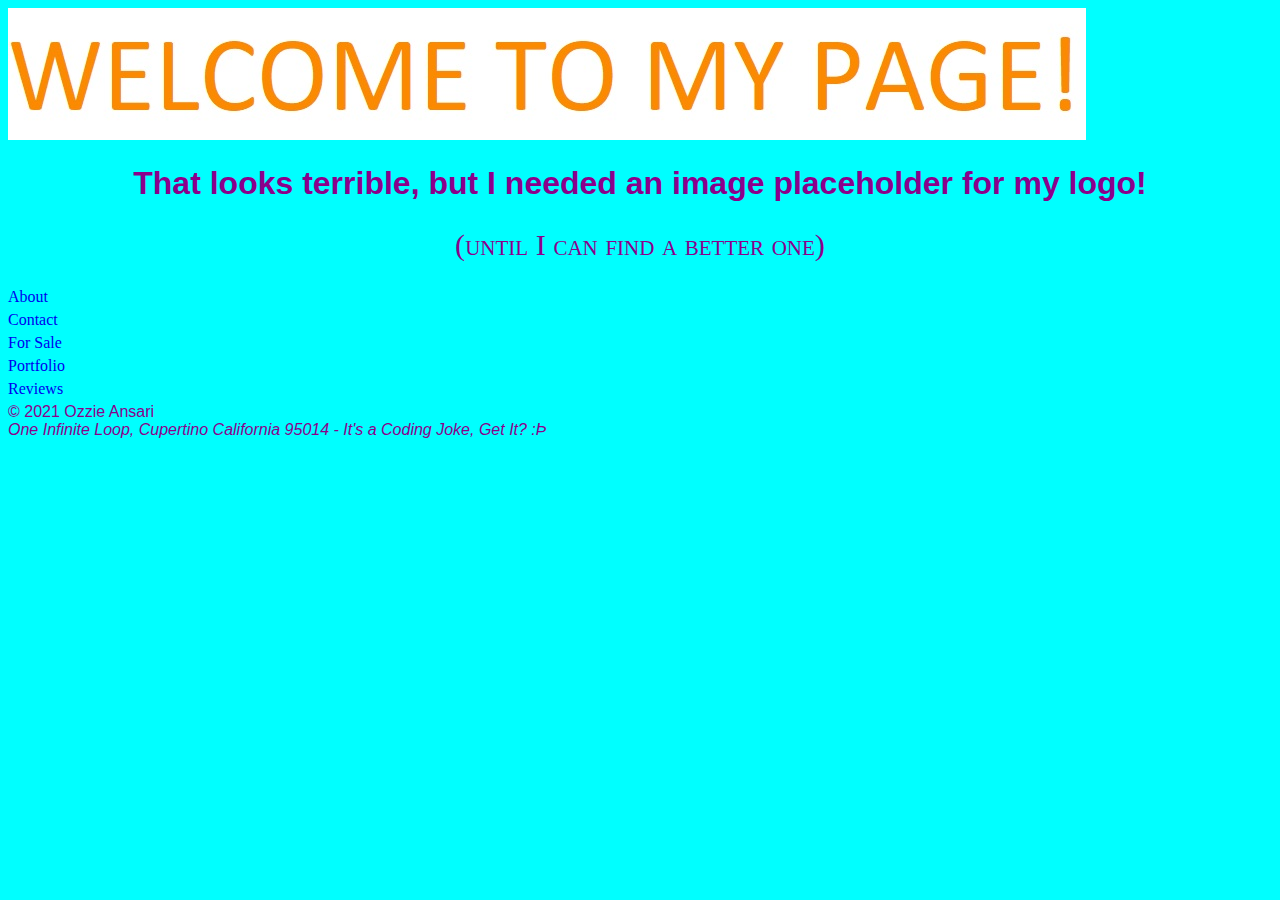
<file: Project/V1/index.html>
<!doctype HTML>

<HTML lang="en">
    <Head>
        <title>Ozzie's Project</title>
        <meta charset="utf-8" />
        <meta name="keywords" content="metal fabrication, pot rack, fire pit" />
        <link href="styles.css" rel="stylesheet" />
        <style>
            html {
                background-color: aqua;
            }
        </style>
        <!--
            Author: Oshman Ansari
            Date: 4/25/21
            CSS155 Project V1

            This is the index page of my site, where visitors can navigate to
            the various other pages of my site. It's pretty much just a nav bar
            and pictures, linked to the other pages of my site

            The learning outcomes featured on this site are:
            
            M1LO6 Demonstrate the use of basic HTML tags to create a simple Web page.
                Kind of obvious? The page is written in HTML, and wouldn't render properly without HTML tags
            
            M1LO7 Demonstrate the use of ordered lists
                2 ordered lists are found in about.html
            
            M1LO8 Demonstrate the use of external style sheets
                styles.css is currently used by both pages on the site
            
            M1LO9 Demonstrate the use of inline images
                Welcomelogo.jpg is found in the index.html header
            
            M1LO10 Demonstrate the use of special characters from extended character sets
                Special UTF-8 characters were used in the page footer

            M1LO12 Create navigation using unordered lists
                My nav bar links are part of an unordered list and found on all pages

            M1LO13 Demonstrate using 3 types of hyperlinks: site navigation, targeted location using ids, and external
                Site navigation hyperlinks are found on every page
                Targeted location hyperlink found on about.html
                External hyperlink to RATC website found on about.html
            
            Hoping it's ok to make an emoji from a special character!
        -->
    </Head>

    <body>
        <header>
            <img src="welcomelogo.jpg" alt="welcome" class="logo"/>
            <h1>That looks terrible, but I needed an image placeholder for my logo!</h1>
            <h2>(until I can find a better one)</h2>
                <nav>
                    <ul>
                        <li><a href="about.html">About</a></li>
                        <li><a href="contact.html">Contact</a></li>
                        <li><a href="forsale.html">For Sale</a></li>
                        <li><a href="portfolio.html">Portfolio</a></li>
                        <li><a href="reviews.html">Reviews</a></li>
                    </ul>
                </nav>
        </header>
        <footer>
            &#169; 2021 Ozzie Ansari <address>One Infinite Loop, Cupertino California 95014 - It's a Coding Joke, Get It? :&#222; </address>
        </footer>
    </body>
</HTML>
</file>
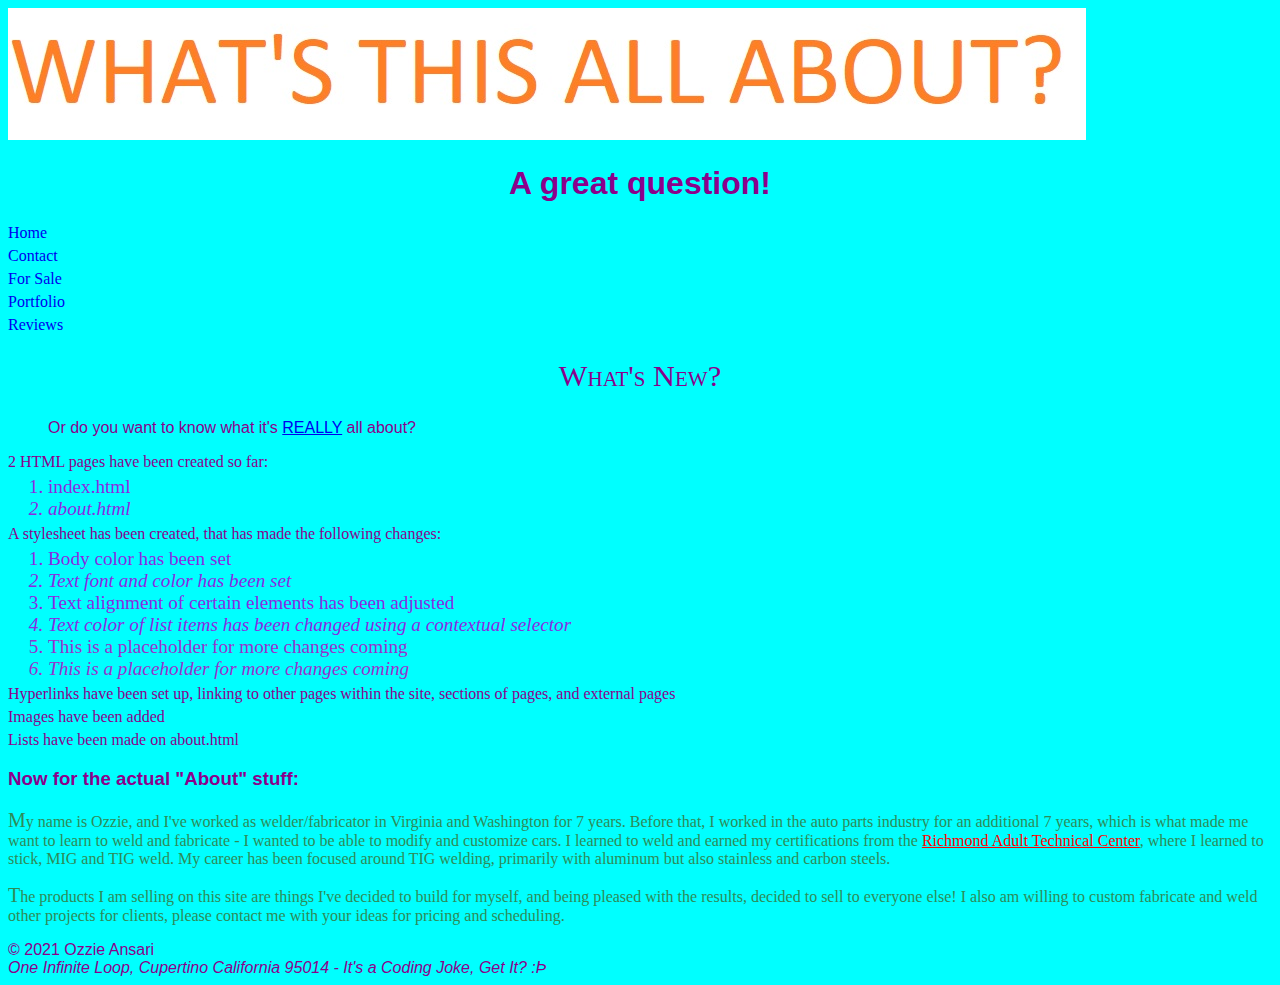
<file: Project/V1/about.html>
<!doctype html>
<html lang="en">
    <head>
        <meta charset="utf-8" />
        <title>About Ozzie's Project</title>
        <link href="styles.css" rel="stylesheet" />
        <style>
            html {
                background-color: aqua;
            }
        </style>
        <!--
        Author: Oshman Ansari
        Date:4/25/21
        CSS155 Project V1
        
        This about page is to keep a record of site progress and changes, 
        and to inform visitors as to my professional background.
        -->

    </head>
    <body>
        <header>
            <img src="aboutlogo.jpg" alt="About" class="logo"/>
            <h1 class="logo">A great question!</h1>
                <nav>
                    <ul>
                        <li><a href="index.html">Home</a></li>
                        <li><a href="contact.html">Contact</a></li>
                        <li><a href="forsale.html">For Sale</a></li>
                        <li><a href="portfolio.html">Portfolio</a></li>
                        <li><a href="reviews.html">Reviews</a></li>
                    </ul>
                </nav>
        </header>
        <h2>What's New?</h2>
            <blockquote>Or do you want to know what it's <a href="about.html#about">REALLY</a> all about?</blockquote>
            <ul>
                <li>2 HTML pages have been created so far:</li>
                <ol>
                    <li>index.html</li>
                    <li>about.html</li>
                </ol>
                <li>A stylesheet has been created, that has made the following changes:</li>
                <ol>
                    <li>Body color has been set</li>
                    <li>Text font and color has been set</li>
                    <li>Text alignment of certain elements has been adjusted</li>
                    <li>Text color of list items has been changed using a contextual selector</li>
                    <li class="fluff">This is a placeholder for more changes coming</li>
                    <li class="fluff">This is a placeholder for more changes coming</li>
                </ol>
                <li>Hyperlinks have been set up, linking to other pages within the site, sections of pages, and external pages</li>
                <li>Images have been added</li>
                <li>Lists have been made on about.html</li>
            </ul>
        <h3>Now for the actual "About" stuff:</h3>
        <p id="about">My name is Ozzie, and I've worked as welder/fabricator in Virginia and Washington for 7 years. Before that, I worked in the auto parts industry
            for an additional 7 years, which is what made me want to learn to weld and fabricate - I wanted to be able to modify and customize cars.
            I learned to weld and earned my certifications from the <a href="https://www.rvaschools.net/RATC" style="color: red">Richmond Adult Technical Center</a>, 
            where I learned to stick, MIG and TIG weld. My career has been focused around TIG welding, primarily with aluminum but also stainless and carbon steels.</p>
            <p>The products I am selling on this site are things I've decided to build for myself, and being pleased with the results, decided to sell to everyone else! 
            I also am willing to custom fabricate and weld other projects for clients, please contact me with your ideas for pricing and scheduling.</p>
            <footer>
                &#169; 2021 Ozzie Ansari <address>One Infinite Loop, Cupertino California 95014 - It's a Coding Joke, Get It? :&#222; </address>
            </footer>
        </body>
</HTML>
</file>
<file: Project/V1/styles.css>
@charset "utf-8";
/*
    Author: Oshman Ansari
    Date:4/25/21
    CSS155 Project V1
    filename: styles.css


This stylesheet has been created to change the appearance of the pages found on my project website.

The rendered pages don't look great, but this is version 1.0 after all. Focus was put on incorporating elements and styles rather than content and aesthetics.
More content will be coming. Hopefully it'll look pretty by the time V4 rolls out. Layout will change dramatically once I understand how to utilize it fully.


Learning outcomes featured in this stylesheet: 

M2LO3 Demonstrate style precedence and inheritance in CSS 
    Precedence: Changing the font colors for certain elements (i.e. hyperlink for RATC website is red) demonstrates precedence, as the last defined value within the element has precedence
    Inheritance: The text color applied to the body element is present in all elements contained within, unless otherwise specifified. This demonstrates inheritance

M2LO4 Demonstrate external, embedded, and inline styles
    Embedded: The background color was embedded in the HTML of the pages instead of using a stylesheet to apply it
    Inline: The link color for the RATC website on about.html was set using an inline style

M2LO5 Demonstrate contextual selectors
    There is a contextual selector for the nav bar links, specifying that only the nav links will not be underlined
    The ordered list text color has been changed using contextual selectors

M2LO6  Demonstrate a CSS id and a CSS class selector
    ID: Section ID "about" was used to adjust font size of a particular section
    Class: OL class "fluff" was used to change text color

M2LO7 Demonstrate a CSS attribute selector other than class or id
    Used "href contains" to select a hyperlink attribute based on a word it contained

M2LO11 Demonstrate a pseudo-classes and a pseudo-element selector
    Pseudo-class: Selected even and odd OL elements to modify separately
    Pseudo-element: Selected first letter of paragraph elements to enlarge

M2LO12 Demonstrate how CSS can change presentation of page elements
    CSS was used to remove markers from list items

M2LO13 Demonstrate how CSS can change presentation of textual elements
    Fonts, text size and text colors have been set using CSS

M2LO14 Demonstrate and explain the use of progressive enhancement in CSS
    Utilized RGB and HSL values to describe font colors. If viewed on older browsers, color should be the same
    
M2LO15 Apply colors using CSS
    Both page background and font colors were set using CSS instead of HTML

*/

/* HTML and Body Styles*/

body {
    color: rgb(139, 0, 139);
    color: hsl(300, 100%, 27.25%);
    font-family: Tahoma, sans-serif;
}

/* Heading Styles*/

h1 {
    text-align: center;
}
h2 {
    text-align: center;
    font: small-caps 1.9em Tahoma;
}

/* Navigation Styles */
nav > ul > li > a {
    text-decoration: none;
}

/* Section Styles */

section#about {
    font-size: larger;
}

/* List Styles */


ul ol {
    color: blueviolet
}

li.fluff {
    color: darkorchid
}

ol > li:nth-of-type(even) {
    font: italic 1.2em Tahoma;
}

ol > li:nth-of-type(odd) {
    font: normal 1.2em impact;
}

ul {
    list-style-type: none;
    margin: 0%;
    padding: 0%;
    font-family: Tahoma;
}

ul > li {
    margin: 5px 0px;
}



/* Article Styles */




/* Aside Styles */

aside {
    text-align: center;
}

[href*="virginia"] {
    color: gold
}


/* Paragraph Styles */
p {
    font-family: Tahoma;
    color:seagreen
}

p::first-letter {
    font-size: 125%;
}


/* Image Styles */
</file>
